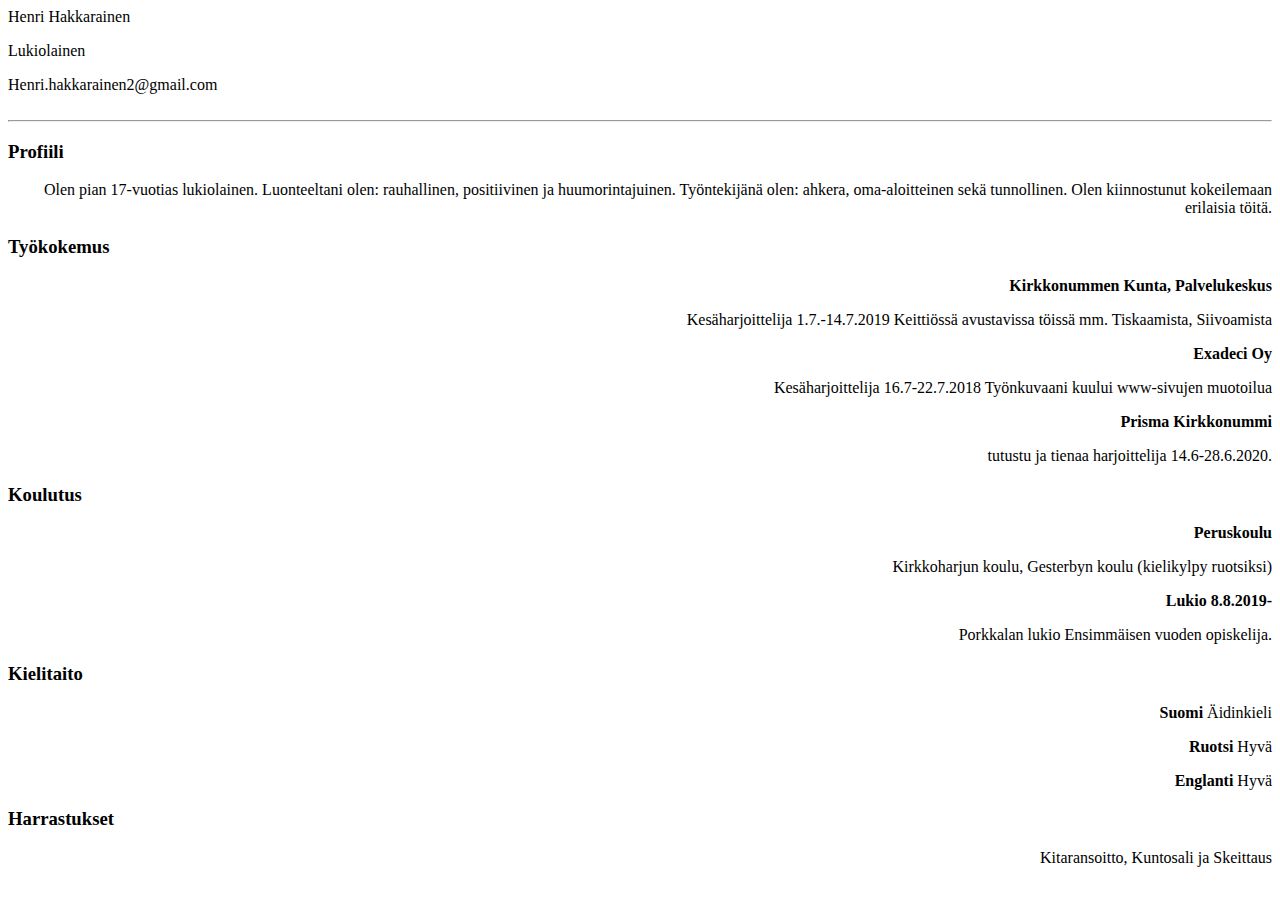
<file: index2.html>
<!DOCTYPE html>
<html lang="en">
  <head>
    <meta charset="UTF-8" />
    <meta name="viewport" content="width=device-width, initial-scale=1.0" />
    <meta http-equiv="X-UA-Compatible" content="ie=edge" />
    <link rel="stylesheet" href="/styles.css" />
    <title>Henri Hakkarainen</title>
  </head>
  <body>
    <div>
      <article>
        Henri Hakkarainen
        <p>
          Lukiolainen
        </p>
      </article>

      <aside>
        Henri.hakkarainen2@gmail.com
      </aside>
      <img
    </div>
    <hr />

    <h3>Profiili</h3>
    <p style="text-align: right">
      Olen pian 17-vuotias lukiolainen. Luonteeltani olen: rauhallinen,
      positiivinen ja huumorintajuinen. Työntekijänä olen: ahkera,
      oma-aloitteinen sekä tunnollinen. Olen kiinnostunut kokeilemaan erilaisia
      töitä.
    </p>

    <h3>Työkokemus</h3>
   <div>
      <p style="text-align: right">
        <b> Kirkkonummen Kunta, Palvelukeskus </b>
      </p>
      <p style="text-align: right">
        Kesäharjoittelija 1.7.-14.7.2019 Keittiössä avustavissa töissä mm.
        Tiskaamista, Siivoamista
      </p>

      <p style="text-align: right"><b> Exadeci Oy</b></p>

      <p style="text-align: right">
        Kesäharjoittelija 16.7-22.7.2018 Työnkuvaani kuului www-sivujen
        muotoilua
      </p>

      <p style="text-align: right"><b> Prisma Kirkkonummi </b></p>
      <p style="text-align: right">
        tutustu ja tienaa harjoittelija 14.6-28.6.2020.
      </p> 
    </div>

    <h3>Koulutus</h3>
    <p style="text-align:right"><b> Peruskoulu </b></p>
    <p style="text-align:right">
      Kirkkoharjun koulu, Gesterbyn koulu (kielikylpy ruotsiksi)
    </p>
    <p style="text-align: right">
      <b> Lukio 8.8.2019- </b>
    </p>
    <p style="text-align: right">
      Porkkalan lukio Ensimmäisen vuoden opiskelija.
    </p>
    <h3>Kielitaito</h3>
    <div style="text-align: right">
      <p><b>Suomi</b> Äidinkieli</p>
      <p><b>Ruotsi</b> Hyvä</p>
      <p><b>Englanti</b> Hyvä</p>
    </div>
    <h3>Harrastukset</h3>
    <p style="text-align: right">Kitaransoitto, Kuntosali ja Skeittaus</p>
  </body>
</html>
</file>
<file: styles.css>
.grid {
  display: grid;
  grid-template-columns: 1fr 1fr;
  grid-template-rows: 1fr 1fr;
  grid-gap: 5px;
  font-family: "Ubuntu", sans-serif;
}

.grid > * {
  background-color: #fff;
  color: black;
  padding: 0.5em;
  border-radius: 0.5em;
  border-color: black;
}
</file>
